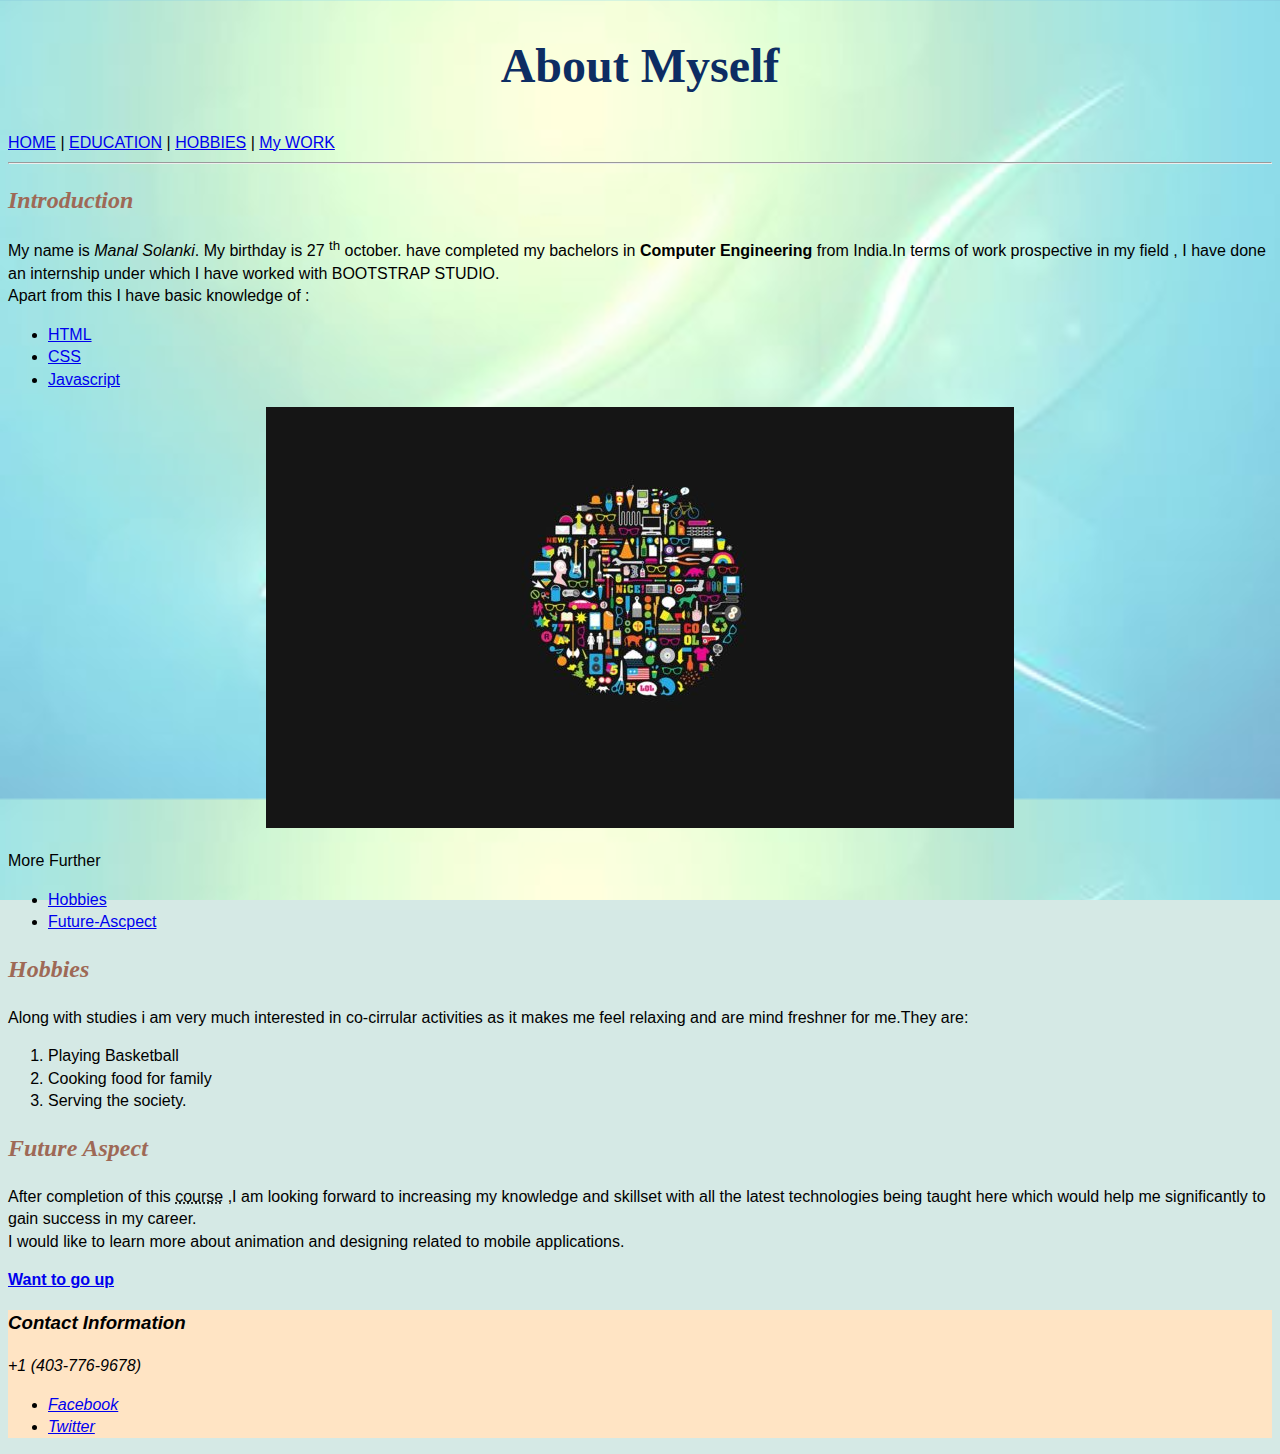
<file: index.html>
<!DOCTYPE html>
<html lang="en">
     <head>
        <title>About Myself</title>
        <link rel="stylesheet" href="css/style.css">
    </head>
    <body>
        <header>
            <h1 class="main-page-heading">About Myself</h1>
            <nav>
                <a href="index.html">HOME</a>  |
                <a href="education.html">EDUCATION</a>  |
                <a href="hobbies.html">HOBBIES</a>  |
                <a href="my-work.html">My WORK</a>
            </nav>
        </header>
        
        <main>    
            <section>
                <hr>    
                <h2 class="subtitle">Introduction</h2>
                <div class="paragraph-text">
                    <p>My name is <em>Manal Solanki</em>. My birthday is 27 <sup>th</sup> october. have completed my bachelors in <strong>Computer Engineering</strong> from India.In terms of work prospective in my field  , I have done an internship under which I have worked with BOOTSTRAP STUDIO.<br>Apart from this I have basic knowledge of :</p>
                    <ul>
                        <li><a href="https://www.w3schools.com/html/html_intro.asp">HTML</a></li>
                        <li><a href="https://www.w3schools.com/css/">CSS</a></li>
                        <li><a href="https://www.w3schools.com/js/">Javascript</a></li>
                    </ul>
                    <div class="center-it">
                        <img  class="image" src="image/computer-science.jpeg" alt ="Sorry for incovince">
                    </div>
                    <p>More Further</p>
                    <nav>
                        <ul>
                            <li><a href="#hobbies">Hobbies</a></li>    
                            <li><a href="#future-aspect">Future-Ascpect</a></li>
                        </ul>    
                    </nav>
                </div>
            </section>

            <section id="hobbies">
                <h2 class="subtitle">Hobbies</h2>
                <div class="paragraph-text">
                    <p>Along with studies i am very much interested in co-cirrular activities as it makes me feel relaxing and  are mind freshner for me.They are: </p> 
                    <ol>
                        <li>Playing Basketball</li>
                        <li>Cooking food for family</li>
                        <li>Serving the society.</li>
                    </ol>
                </div>    
            </section>

            <section id="future-aspect">
                <h2 class="subtitle">Future Aspect</h2>
                <p class="paragraph-text">
                    After completion of this <abbr title="Web development and web Design">course</abbr> ,I am looking forward to increasing my knowledge and skillset with all the latest technologies being taught here which would help me significantly to gain success in my career.<br>I would like to learn more about animation and designing related to mobile applications.
                </p>
                <a href = "#"><strong>Want to go up</strong></a>
            </section>
        
        </main>    
        <footer>
            <address class="contact-information">
                <h3>Contact Information</h3>
                <p> +1 (403-776-9678)</p>
                <nav>
                <ul>
                    <li><a href ="http://facebook.com">Facebook</a></li>
                    <li><a href = "http://twitter.com">Twitter</a></li>
                </ul>
                </nav>
            </address>
        </footer>
      
    </body>


</html>
</file>
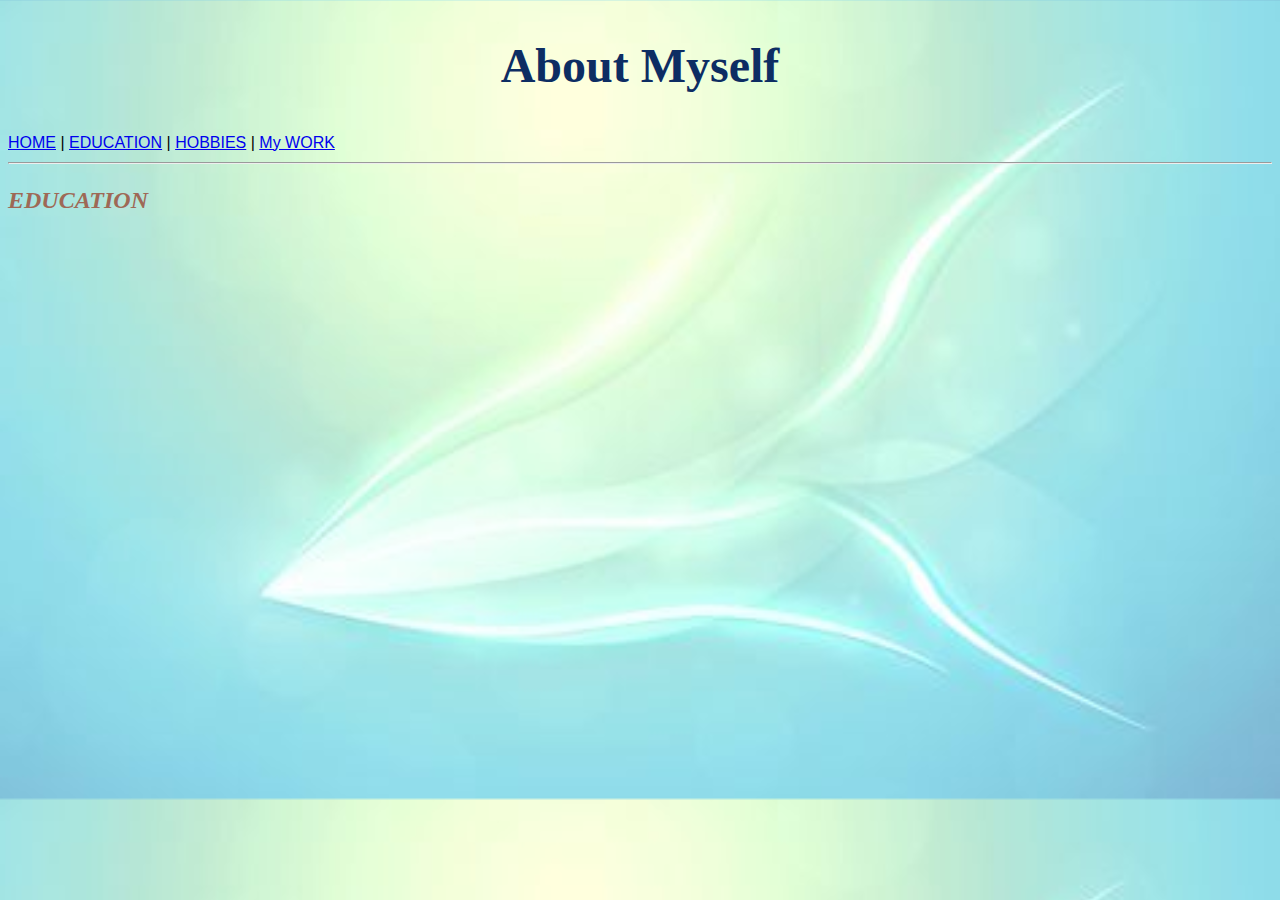
<file: education.html>
<!DOCTYPE html>
<html lang="en">
    <head>
        <title>Education</title>
        <link rel="stylesheet" href="/css/style.css">   
    </head>
    <body>
        <header>
            <h1 class="main-page-heading">About Myself</h1>
            <nav>
                <a href="index.html">HOME</a>  |
                <a href="education.html">EDUCATION</a>  |
                <a href="hobbies.html">HOBBIES</a>  |
                <a href="my-work.html">My WORK</a>
            </nav> 
        </header>
        <main>
            <hr>
            <h2 class="subtitle">EDUCATION</h2>
        </main>
        <!--<footer>
            <address class="contact-information">
                <h3>Contact Information</h3>
                <p> +1 (403-776-9678)</p>
            </address>
        </footer> -->
    </body>
</html>
</file>
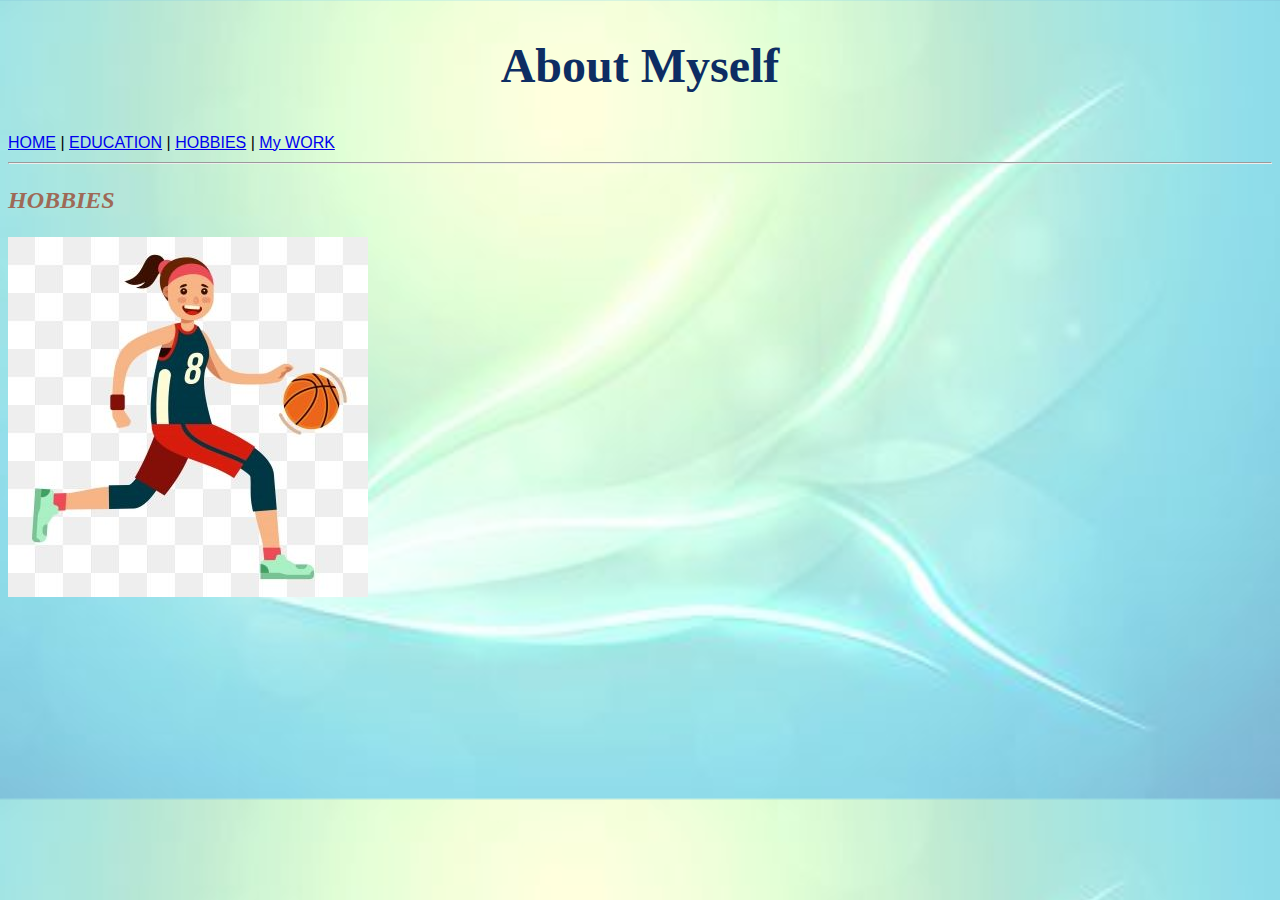
<file: hobbies.html>
<!DOCTYPE html>
<html lang="en">
    <head>
       
        <title>hobbies</title>
        <link rel="stylesheet" href="/css/style.css">   
        
    </head>
    <body>
        <header>
            <h1 class="main-page-heading">About Myself</h1>
            <nav>
                <a href="index.html">HOME</a>  |
                <a href="education.html">EDUCATION</a>  |
                <a href="hobbies.html">HOBBIES</a>  |
                <a href="my-work.html">My WORK</a>
            </nav>
        </header>
        <main>
            <hr>
            <h2 class="subtitle">HOBBIES</h2>
            <img src="image/Basketball.jpg" alt="Badketball">
        </main>
    </body>
</html>
</file>
<file: css/style.css>
body{
    font-weight: normal;
    font-style: normal;
    font-size: 1em;
    line-height: 1.4;
    font-family:Arial, Helvetica, sans-serif;
    background-image: url('../image/background.jpg');
    background-color: rgb(213, 233, 229);  
    background-size: contain;
    background-attachment: fixed;
     
     
     
}
.main-page-heading{
    color: rgb(13, 45, 99);
    text-align:center;
    font-family: verdana ;
    font-size : 3em;
}
    
.paragraph-text{
    color: black;
    font-family: Helvetica;
    

}
.subtitle{
    color: rgb(158, 105, 86);
    font-family: serif;
    font-weight: 700;
    font-style: oblique;
    
    
}

.contact-information{
    background-color: bisque;
    font-family: sans-serif ;   
    
}
.center-it{
    text-align: center;
}
</file>
